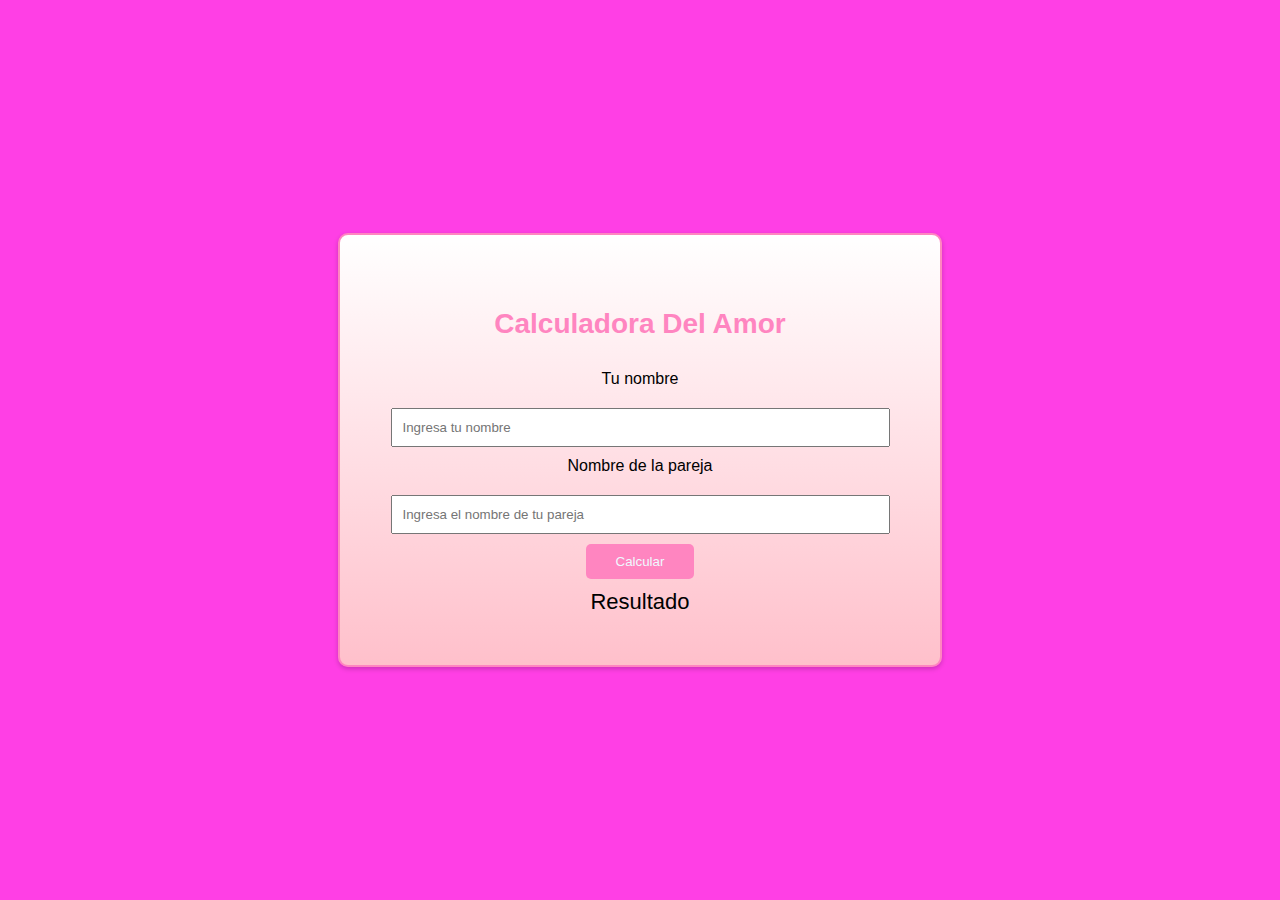
<file: Calculadora de amor/index.html>
<!DOCTYPE html>
<html lang="es">
<head>
    <meta charset="UTF-8">
    <meta name="viewport" content="width=device-width, initial-scale=1.0">
    <title>Calculadora de amor</title>
    <link rel="stylesheet" href="style.css">
</head>
<body>

    <div class="container">
        <!--Titulo-->
        <h2>Calculadora Del Amor</h2>
        <div class="Calculadora-amor">
               <!--nombre-->
            <label for="name1">Tu nombre</label>
            <!--imput nombre-->
            <input type="text" id="name1" placeholder="Ingresa tu nombre">
             <!--nombre 2-->
            <label for="name2">Nombre de la pareja</label>
             <!--imput nombre 2-->
            <input type="text" id="name2" placeholder="Ingresa el nombre de tu pareja">
             <!--Cuando se clickee el boton se hace el llamado a la funcion en el script-->
            <button onclick="calcularAmor()">Calcular</button>
             <!--Se muestra el resultado-->
            <div id="result">Resultado</div>
        </div>
    </div>
     <!--llamado de script-->
    <script src="script.js"></script>
</body>
</html>
</file>
<file: Calculadora de amor/style.css>
body{ 
    background-color: rgb(255, 63, 229);
    font-family: Arial,sans-serif;
    margin: 0;
    padding: 0;
    box-sizing: border-box;
    display: flex;
    justify-content: center;
    align-items: center;
    height: 100vh;
}
.container{
    width: 500px;
    background:linear-gradient(rgb(255, 255, 255), pink);
    padding: 50px;
    border-radius: 10px;
    box-shadow: 0 2px 5px rgba(0,0,0, 0.2);
    border: 2px solid #ff85c0;
    text-align: center;
}
h2{
    color: #ff85c0;
    font-size: 28px;
    margin-bottom: 30px;
}
.calculadora-amor{
    margin-top: 20px;
}
label{
    display: block;
    margin-top: 10px;
    margin-bottom: 10px;
}
input[type="text"]{
    width: 95%;
    padding: 10px;
    margin-top: 10px;
    color: #ff85c0;
}
button{
    background-color: #ff85c0;
    color: aliceblue;
border: none;
padding: 10px 30px;
margin-top: 10px;
border-radius: 5px;
cursor: pointer;
}
#result{
    margin-top: 10px;
    font-size: 22px;
    color: #000000;
}
</file>
